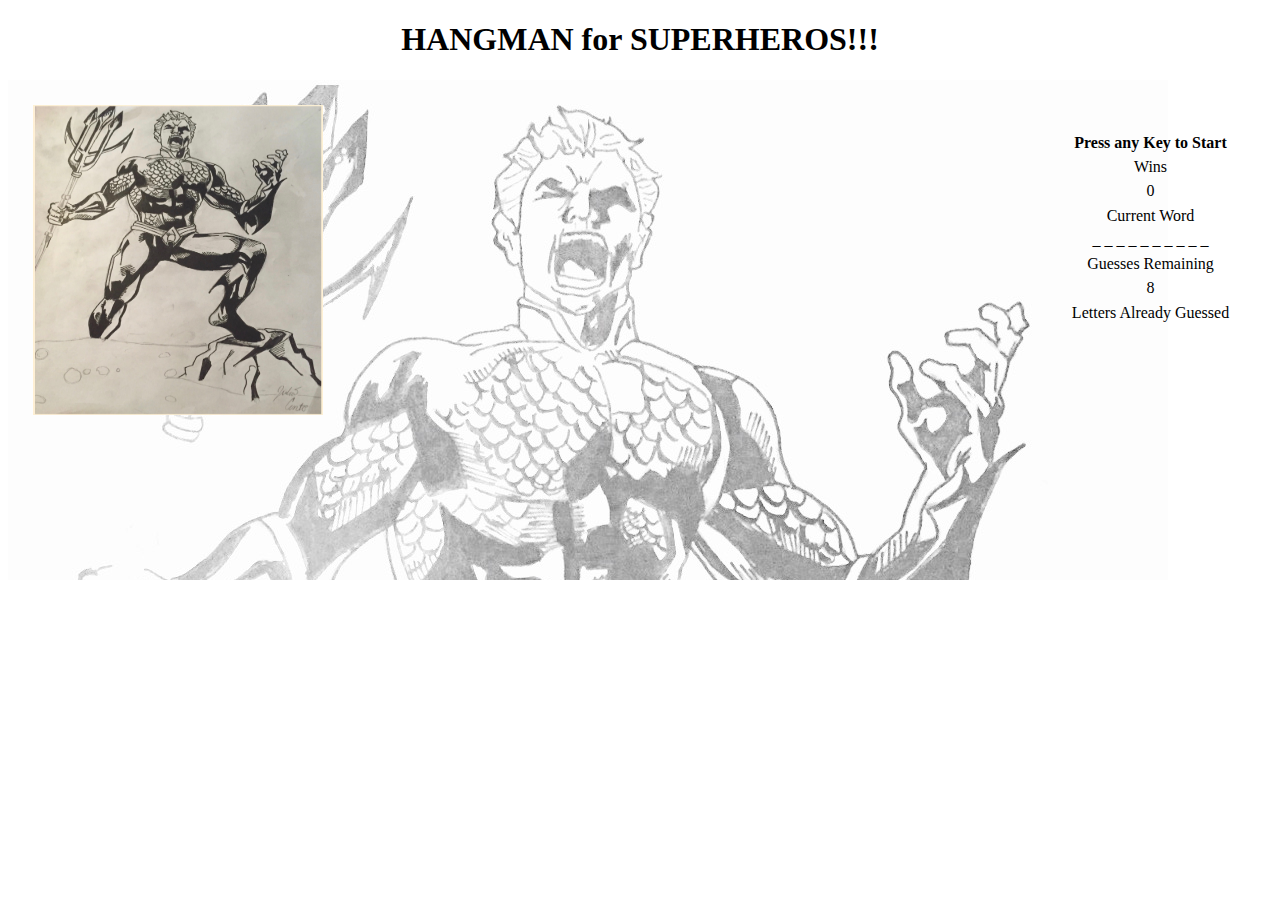
<file: index.html>
<!DOCTYPE html>
<html lang="en">
<head>
	<meta charset="UTF-8">
	<title>Hangman</title>

   <!-- Added link to the jQuery Library -->
    <script src="https://code.jquery.com/jquery-2.2.3.js" integrity="sha256-laXWtGydpwqJ8JA+X9x2miwmaiKhn8tVmOVEigRNtP4=" crossorigin="anonymous"></script>

    <!-- Added a link to Bootstrap-->
    <link rel="stylesheet" href="https://maxcdn.bootstrapcdn.com/bootstrap/3.3.6/css/bootstrap.min.css" integrity="sha384-1q8mTJOASx8j1Au+a5WDVnPi2lkFfwwEAa8hDDdjZlpLegxhjVME1fgjWPGmkzs7" crossorigin="anonymous">

    <link rel="stylesheet" type="text/css" href="assets/css/style.css">

</head>
<body>
	<div class="jumbotron">
		<h1>HANGMAN for SUPERHEROS!!!</h1>
	</div>

	<div id="game">
		<div class="main-content">

			<img src="assets/images/aquaman.jpg" class="superhero-image" alt="SUPERHERO IMAGE HERE">

			<table class="game-panel">
				<tr>
					<th>Press any Key to Start</th>
				</tr>
				<tr><td>Wins</td></tr>
				<tr id="win-count"><td>0</td></tr>		
				<tr><td>Current Word</td></tr>
				<tr id="cw-display"><td></td></tr>
				<tr><td>Guesses Remaining</td></tr>
				<tr id="guess-count"><td></td></tr>
				<tr><td>Letters Already Guessed</td></tr>
				<tr id="guess-display"><td></td></tr>
			</table>

		</div>
	</div>

	<script type="text/javascript" src="assets/javascript/game.js"></script>
	
	<!--
		Test to check hangman methods
	-->

	<script type="text/javascript">

		// ** TEMPORARY **
		// Test hangman object with autoPlay method.  No user
		// input needed.
		//
		// Call playHangman for 3 games 8 guesses
		// playHangman(3, 8);
		// ** END TEMP **

		// Initialize the hangman game once the window is loaded
		// and before any user events are handled.
		window.onload = init; // initialize the hangman

		document.onkeyup = function(event) {
			var userGuess = String.fromCharCode(event.keyCode).toUpperCase();

			hangman.takeGuess(userGuess);

			displayData();
			
			if (hangman.won){
				alert('You Won!!');
				init();
			}
			else if (hangman.guessesLeft <= 0) {
				alert('You Lost - Try Again!');
				init();
			}
		};

		//----- FUNCTIONS ---
		function init() {
			hangman.newGame(8);

			displayData();
		}

		function displayData() {

			document.querySelector('#win-count').innerHTML = "<td>" + hangman.numWins + "</td>";

			document.querySelector('#guess-count').innerHTML = "<td>" + hangman.guessesLeft + "</td>";

			document.querySelector('#cw-display').innerHTML = "<td>" + hangman.getDisplayedWord() + "</td>";

			document.querySelector('#guess-display').innerHTML = "<td>" + hangman.getGuesses() + "</td>";
		}

	</script>

</body>
</html>
</file>
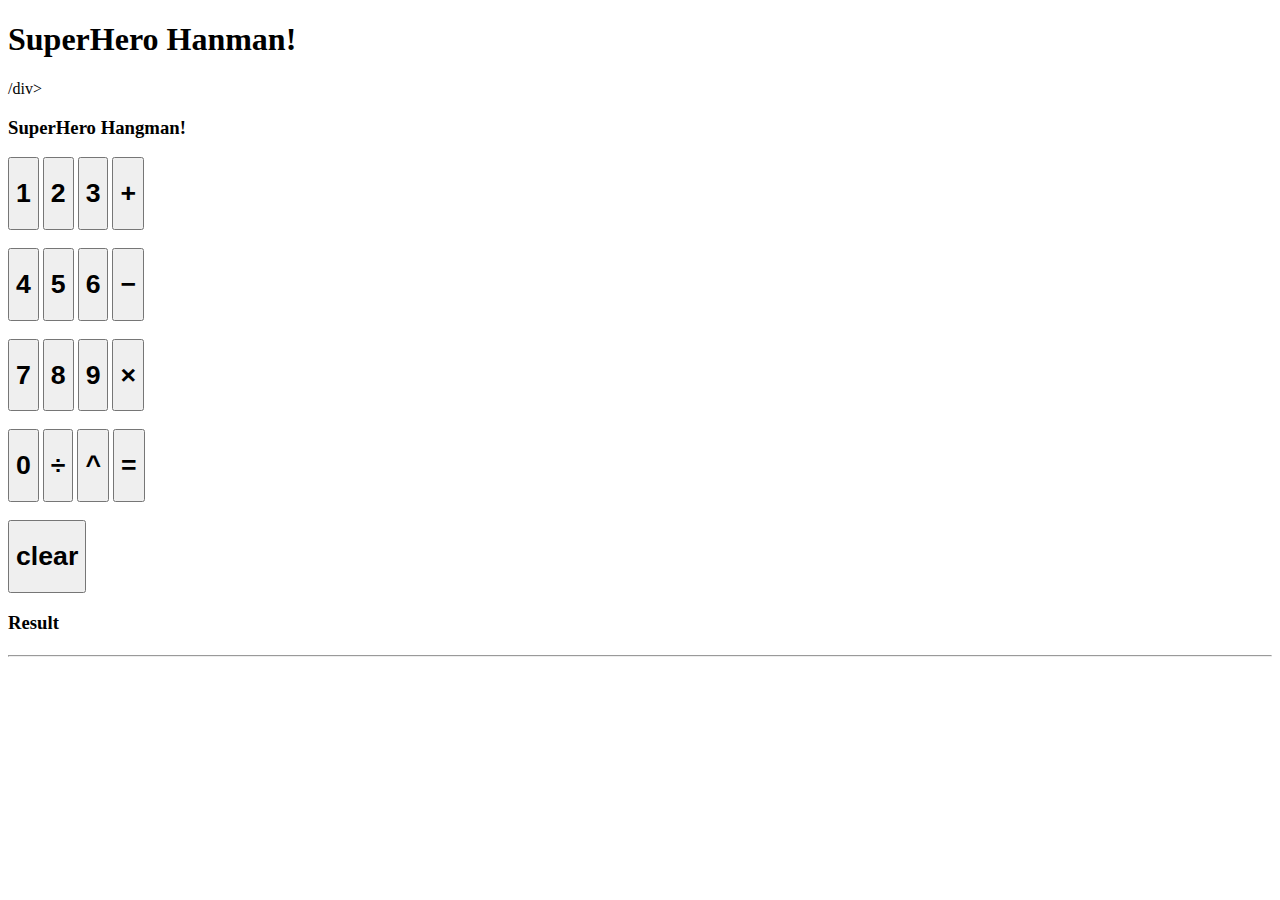
<file: jQueryHangman.html>
<!DOCTYPE html>
<html lang="en">
<head>
    <meta charset="UTF-8">
    <title>jQuery Calculator</title>

    <!-- Added link to the jQuery Library -->
    <script src="https://code.jquery.com/jquery-2.2.3.js" integrity="sha256-laXWtGydpwqJ8JA+X9x2miwmaiKhn8tVmOVEigRNtP4=" crossorigin="anonymous"></script>

    <!-- Added a link to Bootstrap-->
    <link rel="stylesheet" href="https://maxcdn.bootstrapcdn.com/bootstrap/3.3.6/css/bootstrap.min.css" integrity="sha384-1q8mTJOASx8j1Au+a5WDVnPi2lkFfwwEAa8hDDdjZlpLegxhjVME1fgjWPGmkzs7" crossorigin="anonymous">

</head>
<body>

<!-- Jumbotron for Title -->
<div class="jumbotron">
    <h1 class="text-center">SuperHero Hanman!</h1>
 /div>

<div class="container">

    <div class="row">

        <!-- Calculator Panel -->
        <div class="col-lg-4">
            <div class="panel panel-default">
                <div class="panel-heading">
                    <h3 class="panel-title">SuperHero Hangman!</h3>
                </div>

                <div class="panel-body">
                            <button id="button1" class="btn btn-primary number" value=1><h1>1</h1></button>
                            <button id="button2" class="btn btn-primary number" value=2><h1>2</h1></button>
                            <button id="button3" class="btn btn-primary number" value=3><h1>3</h1></button>
                            <button id="buttonPlus" class="btn btn-danger operator" value=plus><h1>+</h1></button>
                            <br><br>
                            <button id="button4" class="btn btn-primary number" value=4><h1>4</h1></button>
                            <button id="button5" class="btn btn-primary number" value=5><h1>5</h1></button>
                            <button id="button6" class="btn btn-primary number" value=6><h1>6</h1></button>
                            <button id="buttonMinus" class="btn btn-danger operator" value=minus><h1>&minus;</h1></button>
                            <br><br>
                            <button id="button7" class="btn btn-primary number" value=7><h1>7</h1></button>
                            <button id="button8" class="btn btn-primary number" value=8><h1>8</h1></button>
                            <button id="button9" class="btn btn-primary number" value=9><h1>9</h1></button>
                            <button id="buttonMultiply" class="btn btn-danger operator" value=times><h1>&times;</h1></button>
                            <br><br>
                            <button id="button0" class="btn btn-primary number" value=0 value=0><h1>0</h1></button>
                            <button id="buttonDivide" class="btn btn-danger operator" value=divide><h1>&divide;</h1></button>
                            <button id="buttonPower" class="btn btn-danger operator" value=power><h1>^</h1></button>
                            <button id="buttonEqual" class="btn btn-success equal" value=equals><h1>=</h1></button>
                            <br><br>
                            <button id="button0" class="btn btn-default clear" value=clear value=clear><h1>clear</h1></button>
                </div>

            </div>
        </div>

        <!-- Result Panel -->
        <div class="col-lg-6">
        <div class="panel panel-default">
                <div class="panel-heading">
                    <h3 class="panel-title">Result</h3>
                </div>
                <div class="panel-body">
                    <h1 id="firstNumber"></h1>
                    <h1 id="operator"></h1>
                    <h1 id="secondNumber"></h1>
                    <hr>
                    <h1 id="result"></h1>
                </div>
            </div>    
        </div>
    </div>
</div>

<script type="text/javascript">

$(document).ready(function(){

// Your code here...


})

</script>
    
</body>
</html>
</file>
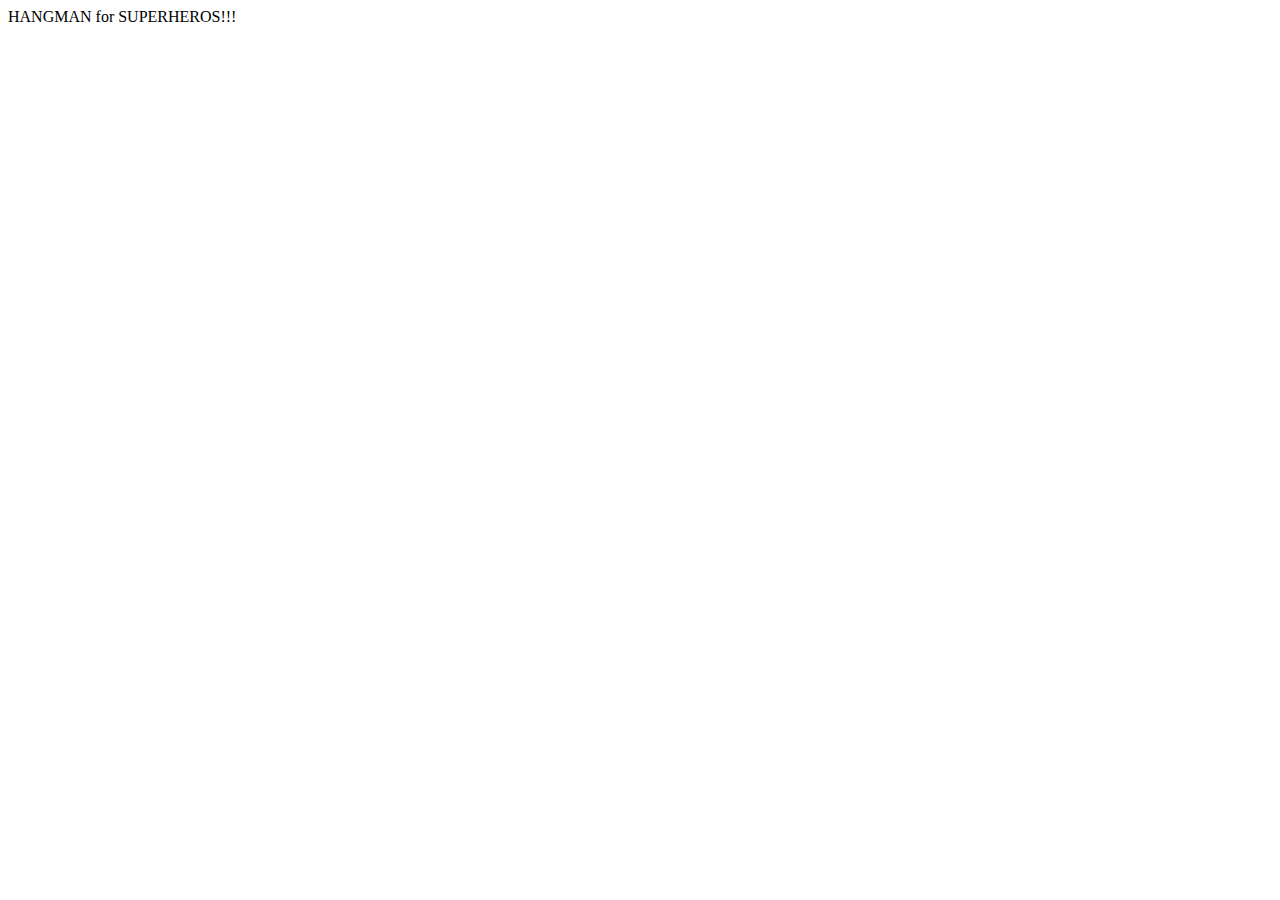
<file: jsTest.html>
<!DOCTYPE html>
<html lang="en">
<head>
	<meta charset="UTF-8">
	<title>Hangman</title>
</head>
<body>
	<heading>HANGMAN for SUPERHEROS!!!</heading>

	<script type="text/javascript">
	/* area to test different JS functionality */

	// This code changes the string from ABABAB to AAAAAA
	// by replacing all the B chars with A
	var str = 'ABABAB';

	alert("Before split/join: " + str);
	str = str.split('B').join('A');
	alert("After split/join: " + str);

	</script>


</body>
</html>
</file>
<file: assets/css/style.css>
th, tr, h1, h2 {
	text-align: center;
}

header {

}

body {

}

.game {


}

.title-image {

}

.main-content {
	position: absolute;
	width: 100%;
	height: 500px;
	background-image: url(../images/aquaman-background.jpg);
	background-repeat: no-repeat;
	background-position: top left;
}

.superhero-image {
	width: 290px;
	height: 310px;
	border: 1px blue;
	float: left;
	margin: 25px;

}

.game-panel {
	width: 225px;
	height: 200px;
	border: 1px red;
	float: right;
	margin: 50px 25px;
}

/*
table.game-panel {
	margin: 50px 25px;
}*/
</file>
